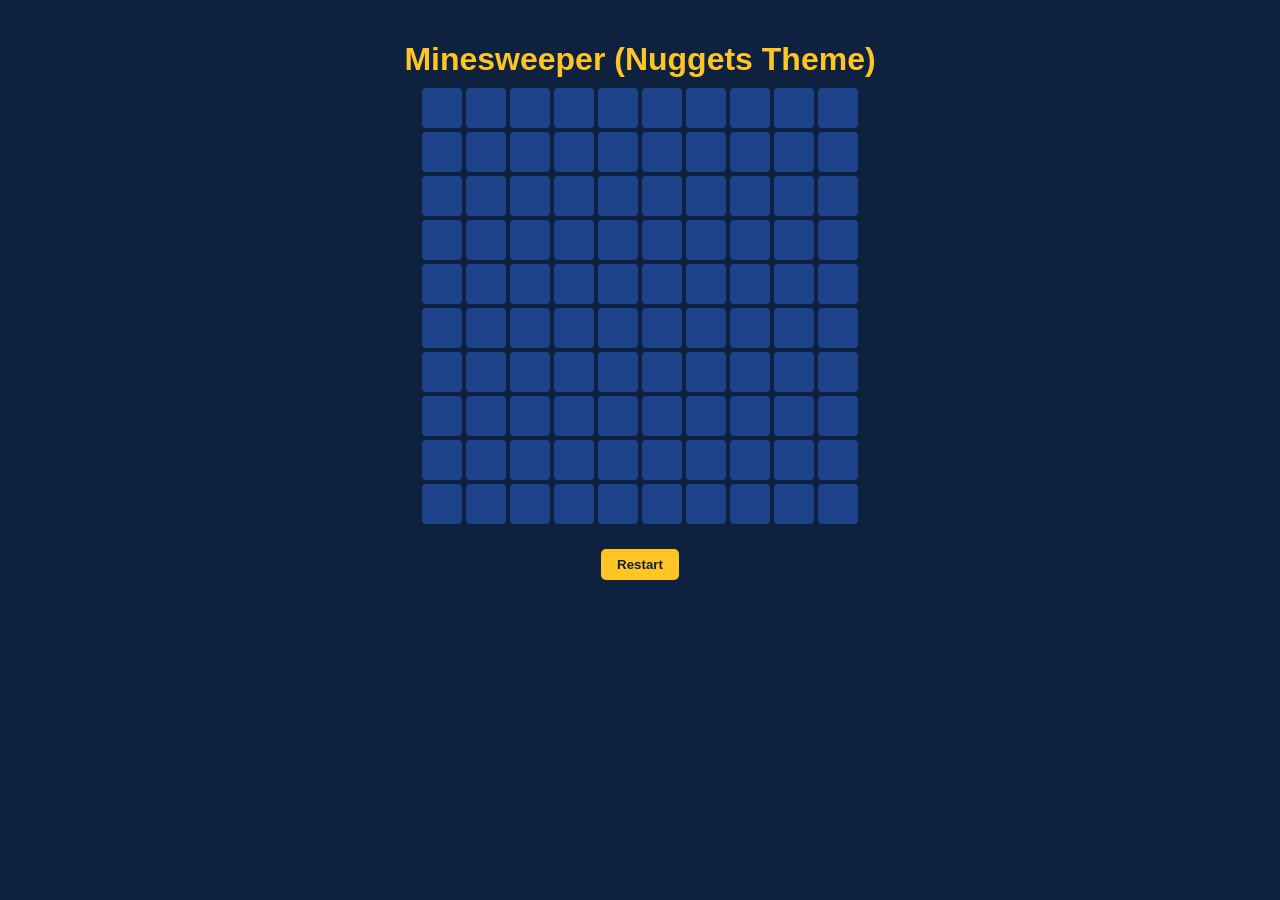
<file: ai.html>
<!DOCTYPE html>
<html lang="en">
<head>
<meta charset="UTF-8">
<meta name="viewport" content="width=device-width, initial-scale=1.0">
<title>Minesweeper - Nuggets Theme</title>
<style>
  body {
    font-family: Arial, sans-serif;
    background-color: #0E2240; /* Nuggets navy */
    color: #FEC524; /* gold */
    display: flex;
    flex-direction: column;
    align-items: center;
    margin: 0;
    padding: 20px;
  }

  h1 {
    margin-bottom: 10px;
  }

  #game {
    display: grid;
    grid-template-columns: repeat(10, 40px);
    grid-template-rows: repeat(10, 40px);
    gap: 4px;
  }

  .cell {
    width: 40px;
    height: 40px;
    background-color: #1D428A; /* blue */
    display: flex;
    align-items: center;
    justify-content: center;
    cursor: pointer;
    font-weight: bold;
    border-radius: 4px;
  }

  .cell.revealed {
    background-color: #FFFFFF;
    color: #0E2240;
    cursor: default;
  }

  .cell.mine {
    background-color: #C8102E; /* red */
  }

  .cell.flagged {
    background-color: #FEC524;
    color: #0E2240;
  }

  #status {
    margin-top: 15px;
    font-size: 18px;
  }

  button {
    margin-top: 10px;
    padding: 8px 16px;
    background-color: #FEC524;
    border: none;
    color: #0E2240;
    font-weight: bold;
    cursor: pointer;
    border-radius: 5px;
  }
</style>
</head>
<body>

<h1>Minesweeper (Nuggets Theme)</h1>
<div id="game"></div>
<div id="status"></div>
<button onclick="initGame()">Restart</button>

<script>
const rows = 10;
const cols = 10;
const minesCount = 30;
let board = [];
let gameOver = false;

function initGame() {
  const game = document.getElementById("game");
  const status = document.getElementById("status");
  game.innerHTML = "";
  status.textContent = "";
  gameOver = false;

  board = Array.from({ length: rows }, () =>
    Array.from({ length: cols }, () => ({
      mine: false,
      revealed: false,
      flagged: false,
      count: 0
    }))
  );

  // Place mines
  let placed = 0;
  while (placed < minesCount) {
    let r = Math.floor(Math.random() * rows);
    let c = Math.floor(Math.random() * cols);
    if (!board[r][c].mine) {
      board[r][c].mine = true;
      placed++;
    }
  }

  // Calculate counts
  for (let r = 0; r < rows; r++) {
    for (let c = 0; c < cols; c++) {
      if (board[r][c].mine) continue;
      let count = 0;
      for (let dr = -1; dr <= 1; dr++) {
        for (let dc = -1; dc <= 1; dc++) {
          let nr = r + dr;
          let nc = c + dc;
          if (nr >= 0 && nr < rows && nc >= 0 && nc < cols) {
            if (board[nr][nc].mine) count++;
          }
        }
      }
      board[r][c].count = count;
    }
  }

  // Render
  for (let r = 0; r < rows; r++) {
    for (let c = 0; c < cols; c++) {
      const cell = document.createElement("div");
      cell.classList.add("cell");
      cell.dataset.r = r;
      cell.dataset.c = c;

      cell.addEventListener("click", () => reveal(r, c));
      cell.addEventListener("contextmenu", (e) => {
        e.preventDefault();
        toggleFlag(r, c);
      });

      game.appendChild(cell);
    }
  }
}

function getCellElement(r, c) {
  return document.querySelector(`.cell[data-r='${r}'][data-c='${c}']`);
}

function reveal(r, c) {
  if (gameOver) return;
  const cell = board[r][c];
  if (cell.revealed || cell.flagged) return;

  const el = getCellElement(r, c);
  cell.revealed = true;
  el.classList.add("revealed");

  if (cell.mine) {
    el.classList.add("mine");
    el.textContent = "💣";
    endGame(false);
    return;
  }

  if (cell.count > 0) {
    el.textContent = cell.count;
  } else {
    for (let dr = -1; dr <= 1; dr++) {
      for (let dc = -1; dc <= 1; dc++) {
        let nr = r + dr;
        let nc = c + dc;
        if (nr >= 0 && nr < rows && nc >= 0 && nc < cols) {
          reveal(nr, nc);
        }
      }
    }
  }

  checkWin();
}

function toggleFlag(r, c) {
  if (gameOver) return;
  const cell = board[r][c];
  if (cell.revealed) return;

  const el = getCellElement(r, c);
  cell.flagged = !cell.flagged;

  if (cell.flagged) {
    el.classList.add("flagged");
    el.textContent = "🚩";
  } else {
    el.classList.remove("flagged");
    el.textContent = "";
  }
}

function endGame(win) {
  gameOver = true;
  const status = document.getElementById("status");

  for (let r = 0; r < rows; r++) {
    for (let c = 0; c < cols; c++) {
      if (board[r][c].mine) {
        const el = getCellElement(r, c);
        el.classList.add("mine");
        el.textContent = "💣";
      }
    }
  }

  status.textContent = win ? "You Win!" : "Game Over";
}

function checkWin() {
  let safeCells = rows * cols - minesCount;
  let revealed = 0;

  for (let r = 0; r < rows; r++) {
    for (let c = 0; c < cols; c++) {
      if (!board[r][c].mine && board[r][c].revealed) {
        revealed++;
      }
    }
  }

  if (revealed === safeCells) {
    endGame(true);
  }
}

initGame();
</script>

</body>
</html>
</file>
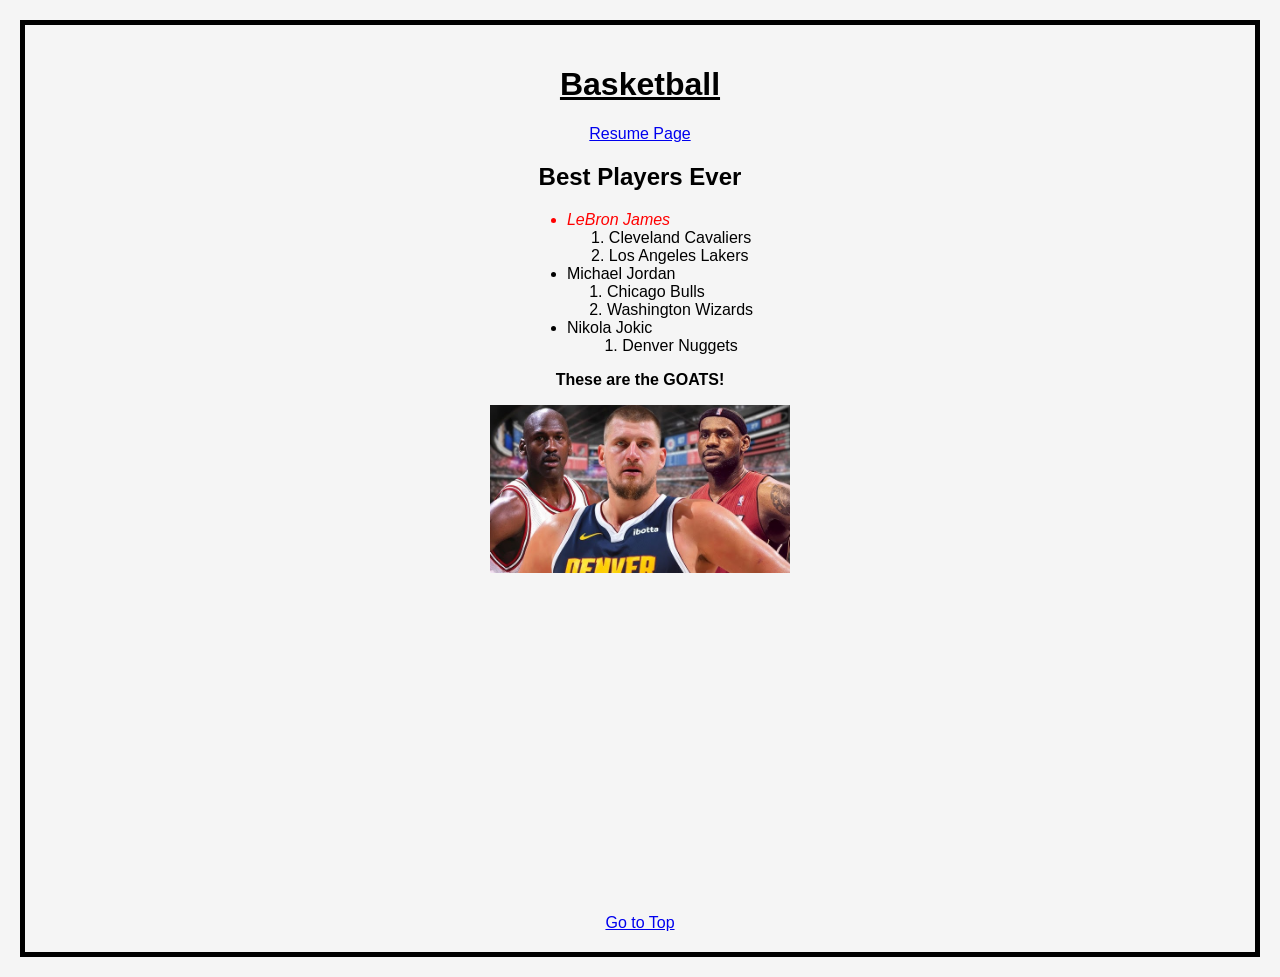
<file: fromScratch.html>
<!DOCTYPE html>
<html lang="en">
<head>
    <meta charset="UTF-8">
    <meta name="viewport" content="width=device-width, initial-scale=1.0">
    <title>Travel Adventures</title>
    <link rel="stylesheet" type="text/css" href="css/mystyles.css">
</head>
<body>

    <!-- DIV 1: Header -->
    <div id="header">
        <h1 id="top">Basketball</h1>
        <a href="index.html">Resume Page</a>
    </div>

    <!-- DIV 2: Main Content -->
    <div id="content">
        <h2>Best Players Ever</h2>
        <ul>
            <li class="emphasizeText">LeBron James</li>
                <ol>
                    <li>Cleveland Cavaliers</li>
                    <li>Los Angeles Lakers</li>
                </ol>

            <li>Michael Jordan</li>
                <ol>
                    <li>Chicago Bulls</li>
                    <li>Washington Wizards</li>
                </ol>

            <li>Nikola Jokic</li>
                <ol>
                    <li>Denver Nuggets</li>
                </ol>
        </ul>

        <p>These are the GOATS!</p>
        <img src="assets/img/GoatPic.jpg" alt="Goat Pic" width="300">
    </div>

    <!-- DIV 3: Video + Footer -->
    <div id="videoSection">
        <iframe width="560" height="315" 
        src="https://www.youtube.com/embed/RpffLSYIpVY" 
        title="YouTube video player" 
        frameborder="0" 
        allow="accelerometer; autoplay; clipboard-write; encrypted-media; gyroscope; picture-in-picture; web-share" 
        allowfullscreen>
        </iframe>

        <br><br>
    </div>

<div id="tableauSection">

    <div class='tableauPlaceholder' id='viz1776126352001' style='position: relative'>
        <noscript>
            <a href='#'>
                <img alt='Sheet 5' src='https://public.tableau.com/static/images/Ta/TableauStuffs/Sheet5/1_rss.png' style='border: none' />
            </a>
        </noscript>

        <object class='tableauViz' style='display:none;'>
            <param name='host_url' value='https://public.tableau.com/' />
            <param name='embed_code_version' value='3' />
            <param name='name' value='TableauStuffs/Sheet5' />
            <param name='tabs' value='no' />
            <param name='toolbar' value='yes' />
        </object>
    </div>

    <script type='text/javascript'>
        var divElement = document.getElementById('viz1776126352001');
        var vizElement = divElement.getElementsByTagName('object')[0];
        vizElement.style.width = '100%';
        vizElement.style.height = (divElement.offsetWidth * 0.75) + 'px';

        var scriptElement = document.createElement('script');
        scriptElement.src = 'https://public.tableau.com/javascripts/api/viz_v1.js';
        vizElement.parentNode.insertBefore(scriptElement, vizElement);
    </script>
<a href="#top">Go to Top</a>
</div>

</body>
</html>
</file>
<file: css/mystyles.css>
p{
    font-weight: bold;
    font-size: 16px;
}

#top{
    text-decoration: underline;
}

.emphasizeText{
    font-style: italic;
    color:red;
}

body{
    background-color: whitesmoke;
    font-family: Arial, Helvetica, sans-serif;
    text-align: center;
    border: 5px solid black;
    margin: 20px;
    padding: 20px;
}

ol,ul{
    text-align: left;
    width:fit-content;
    margin: 0 auto;
}
</file>
